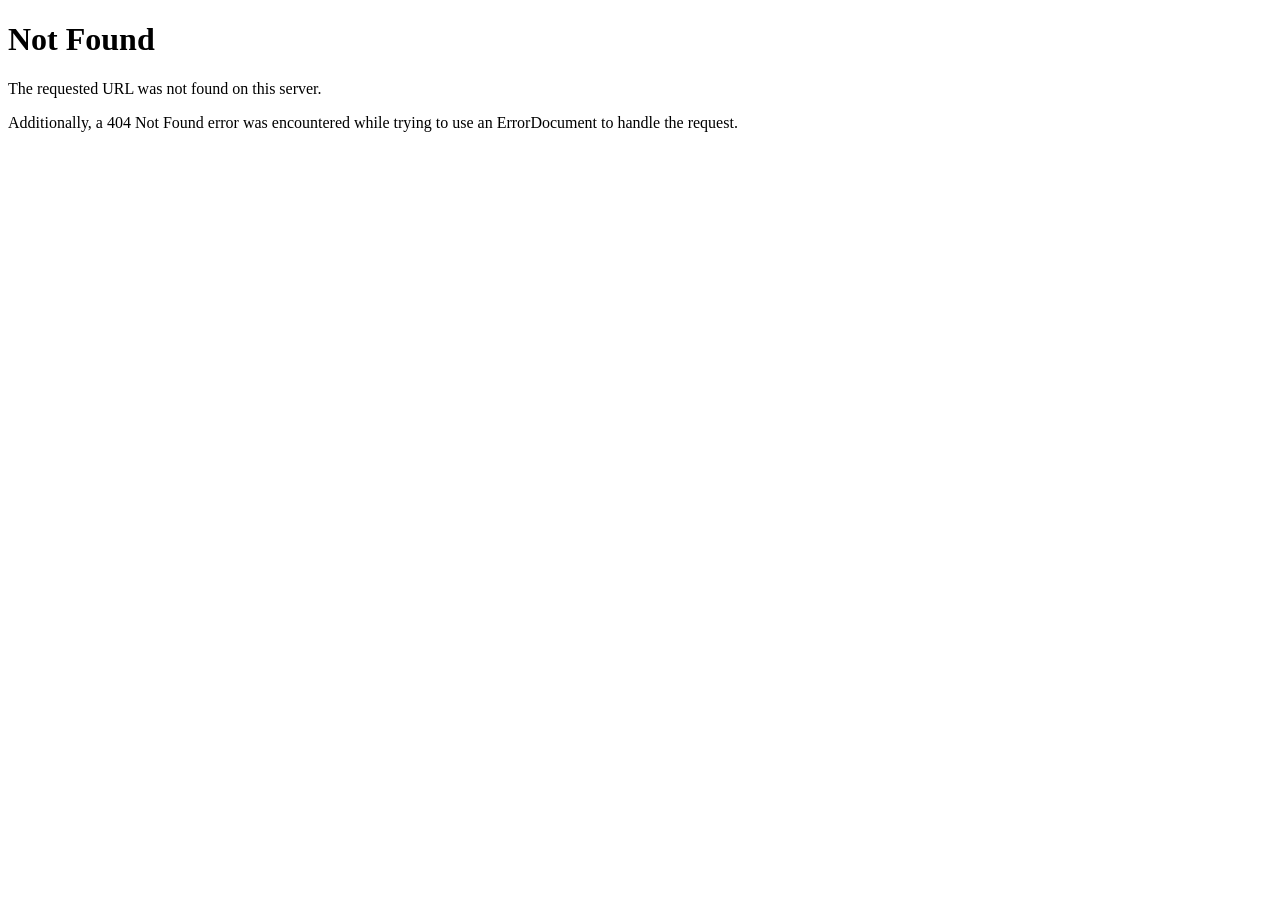
<file: fa-brands-400.html>
<!DOCTYPE html><html><head>
<title>404 Not Found</title>
</head><body>
<h1>Not Found</h1>
<p>The requested URL was not found on this server.</p>
<p>Additionally, a 404 Not Found
error was encountered while trying to use an ErrorDocument to handle the request.</p>

</body></html>
</file>
